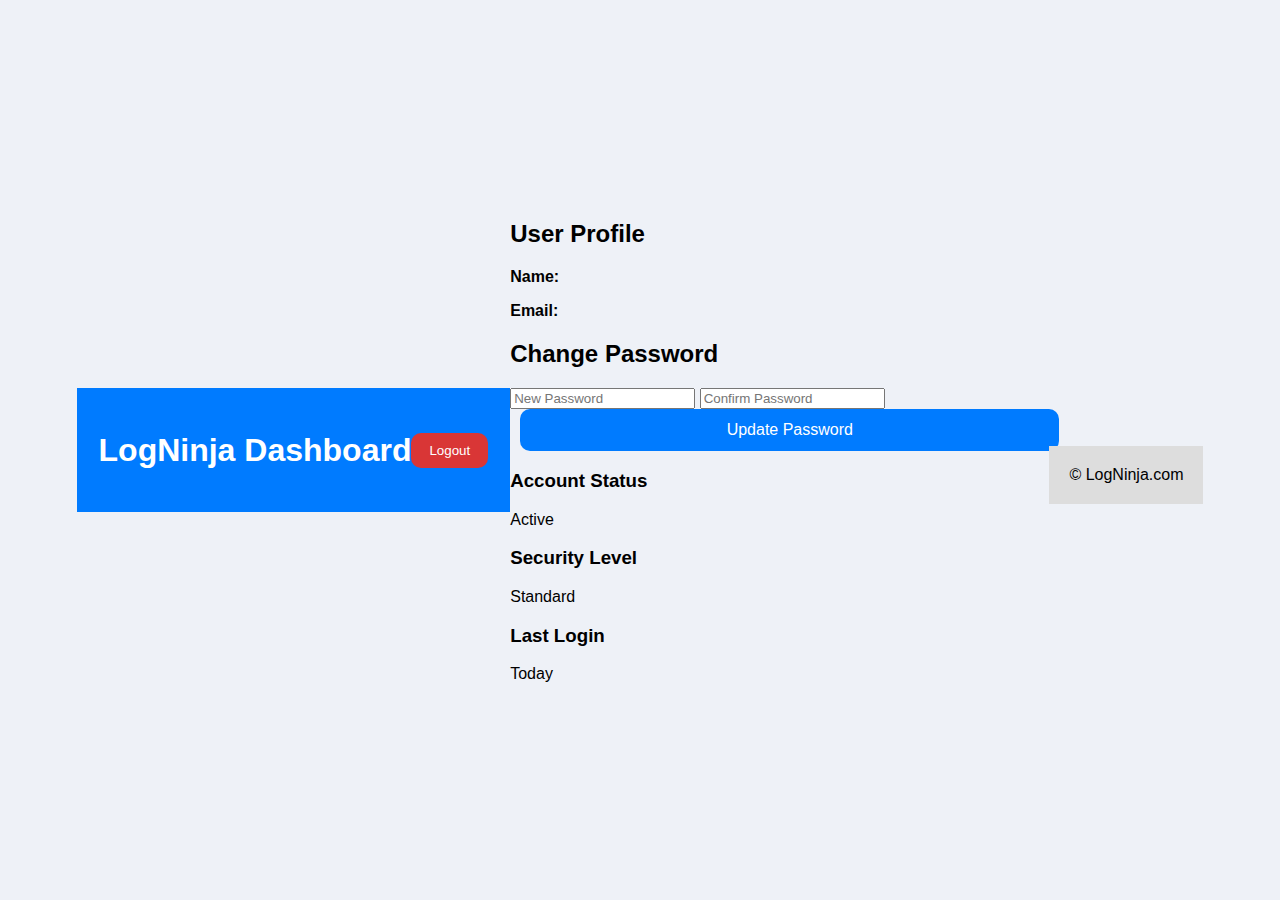
<file: dashboard.html>
<!DOCTYPE html>
<html lang="en">

<head>
    <meta charset="UTF-8" />
    <meta name="viewport" content="width=device-width, initial-scale=1.0" />
    <title>LogNinja Dashboard</title>
    <link rel="stylesheet" href="style.css" />
</head>

<body class="dashboard-body">

    <header class="dash-header">
        <h1>LogNinja Dashboard</h1>
        <button id="logoutBtn" class="btn-danger">Logout</button>
    </header>

    <main class="dashboard-wrapper">

        <section class="profile-card">
            <h2>User Profile</h2>
            <p><strong>Name:</strong> <span id="userName"></span></p>
            <p><strong>Email:</strong> <span id="userEmail"></span></p>
        </section>

        <section class="password-card">
            <h2>Change Password</h2>
            <input type="password" id="newPassword" placeholder="New Password">
            <input type="password" id="confirmPassword" placeholder="Confirm Password">
            <button id="changePassBtn" class="btn-primary">Update Password</button>
        </section>

        <section class="info-grid">
            <div class="info-box">
                <h3>Account Status</h3>
                <p>Active</p>
            </div>
            <div class="info-box">
                <h3>Security Level</h3>
                <p>Standard</p>
            </div>
            <div class="info-box">
                <h3>Last Login</h3>
                <p>Today</p>
            </div>
        </section>

    </main>

    <footer class="dash-footer">© LogNinja.com</footer>

    <script src="toast.js"></script>
    <script src="auth.js"></script>
</body>

</html>
</file>
<file: style.css>
body {
    margin: 0;
    font-family: "Segoe UI", Arial, sans-serif;
    background: #eef1f7;
    height: 100vh;
    display: flex;
        align-items: center;
        justify-content: center;
}

.auth-card {
    width: 420px;
    background: white;
    border-radius: 14px;
    box-shadow: 0 6px 20px rgba(0, 0, 0, 0.12);
    animation: fadeIn .4s ease;
    padding: 20px;
    display: flex;
    align-items: center;
    justify-content: center;
    flex-direction: column;
}

.form-container{
    width: 380px;
       
}

@keyframes fadeIn {
    from {
        opacity: 0;
    }

    to {
        opacity: 1;
    }
}

.auth-card input {
    width: 98%;
    padding: 12px;
    margin: 12px 0;
    border-radius: 10px;
    border: 1px solid #ccc;
    font-size: 15px;
}

.btn-primary {
    width: 100%;
    padding: 12px;
    border: none;
    background: #007bff;
    color: white;
    border-radius: 10px;
    font-size: 16px;
    cursor: pointer;
    margin-left: 10px;
}

.btn-danger {
    padding: 10px 18px;
    border: none;
    background: #d93636;
    color: white;
    border-radius: 10px;
    cursor: pointer;
}

.password-wrap {
    position: relative;
}

.toggle-eye {
    position: absolute;
    right: -4px;
    top: 24px;
    cursor: pointer;
    color: #666;
}

.switch-link {
    margin-top: 10px;
}

.dash-header {
    padding: 22px;
    background: #007bff;
    color: white;
    display: flex;
    justify-content: space-between;
    align-items: center;
}

.dash-main {
    padding: 40px;
    text-align: center;
}

.dash-footer {
    padding: 20px;
    text-align: center;
    background: #ddd;
    margin-top: 50px;
}

.top-head{
    text-align: center;
    font-size: 30px;
}
</file>
